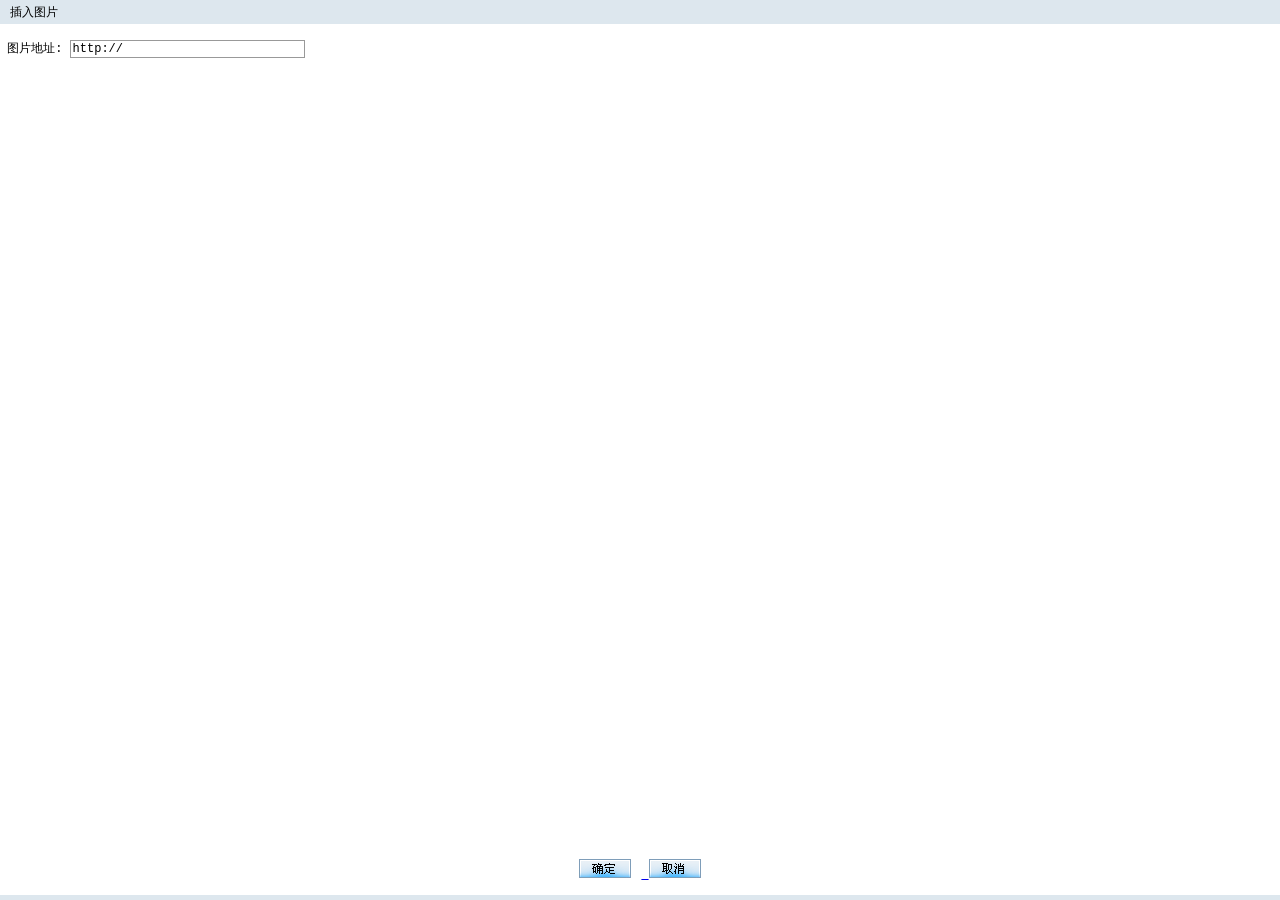
<file: WebContent/common/js/htmleditor/editor/img.htm>
<html>
	<head>
		<meta http-equiv="Content-Type" content="text/html; charset=utf-8" />
		<title>插入图片</title>
		<style type="text/css">
body,td,span,div,input {
	font-size: 12px;
	font-family: "宋体", "Courier New", Courier, monospace;
	margin: 0px;
}
</style>
		<script language="JavaScript">
		<!--
		window.isIE = (navigator.appName == "Microsoft Internet Explorer");
		if(window.isIE) {
			if(navigator.userAgent.indexOf("Opera")>-1) window.isIE = null;
		}
		else {
			if(navigator.userAgent.indexOf("Gecko")==-1) window.isIE = null;
		}
		function $(sID) {
			return document.getElementById(sID);
		}
		function adjustDialog(){
			var w = $("tabDialogSize").offsetWidth + 6;
			var h = $("tabDialogSize").offsetHeight + 25;
			window.dialogLeft = (screen.availWidth - w) / 2;
			window.dialogTop = (screen.availHeight - h) / 2;
		}
		window.onload = init;
		function init () {
			adjustDialog();
			//$("imgpath").select();
		}
		function LoadIMG(imgpath){
		    var editor = window.dialogArguments.EDiaryEditor;
		    var oRTE = editor.iframe.contentWindow;
		    var html = "<img src='" + imgpath + "' />";
			if(window.isIE) {
				try{
					oRTE.focus();
					var oRng = oRTE.document.selection.createRange();
					oRng.pasteHTML(html);
					//oRng.execCommand("InsertImage",false,imgpath);  //等同pasteHTML
					oRng.collapse(false);
					oRng.select();
				}
				catch(e){}
			}
			else {
				editor.runCMD('insertHTML', html);
			}
			window.close();
		}
		function chk_imgpath () {
		  //if($('radio1').checked==true){
			if($("imgpath").value == "http://" || $("imgpath").value == "") {
				window.close();
				return;
			}
			LoadIMG($("imgpath").value);
		 // }else{
		 //   if($("file1").value == "") {
		//	   window.close();
		//	   return;
		 //   }
		 //   $('form1').submit();
		//	$('divProcessing').style.display='';
		//  }
		}
		document.onkeydown = function (el) {
			var event = window.event || el;
			if(event.keyCode == 13) {
			    chk_imgpath();
			}  
		}
		//-->
		</script>
	</head>
	<body>
		<table width="100%" height="100%" border="0" cellpadding="0"
			cellspacing="0" id="tabDialogSize">
			<form name="form1" id="form1" method="post"
				action="upload.php?action=upload" enctype="multipart/form-data"
				target="myiframe">
			<tr>
				<td height="24" bgcolor="#DDE7EE" style="padding-left: 10px;">
					插入图片
				</td>
			</tr>
			<tr>
				<td height="50">
				<!--<input type="radio" name="picurl" id="radio1" hidefocus="true"
						onClick="if(this.checked==true){$('imgpath').disabled='';$('file1').disabled='disabled';}"> -->
					&nbsp;图片地址:
					<input type="text" value="http://"
						style="border: 1px solid #999999; width: 235px;" id="imgpath"
						name="imgpath" >
				</td>
			</tr>
			<!--  <tr height="30">
				<td align="left" id="upid" width="400">
					<input type="radio" id="radio2" name="picurl" hidefocus="true"
						onClick="if(this.checked==true){$('imgpath').disabled='disabled';$('file1').disabled='';}"
						checked>
					&nbsp;上传图片:
					<input type="file" name="file1" id="file1"
						style="width: 300px; border: #999999 1px solid">
				</td>
			</tr> -->
			<tr>
				<td style="padding: 10px;">
					&nbsp;
				</td>
			</tr>
			<tr>
				<td height="40" align="center" style="padding-bottom: 10px;">
					<a href="#" id="mysubmit" onClick="chk_imgpath()"><img
							border="0" src="../images/dilog_bt_ok.gif" alt="确定"
							style="margin-right: 10px;" />
					</a><a href="#" onClick="window.close();"><img border="0"
							src="../images/dilog_bt_cancel.gif" alt="取消" />
					</a>
				</td>
			</tr>
			<tr>
				<td bgcolor="#DDE7EE" height="5"></td>
			</tr>
			</form>
		</table>
		<div id=divProcessing
			style="width: 200px; height: 30px; position: absolute; left: 85px; top: 75px; display: none">
			<table border="0" cellpadding="0" cellspacing="1" bgcolor="#333333"
				width="100%" height="100%">
				<tr>
					<td bgcolor="#3A6EA5" align="center">
						<font color=#FFFFFF>图片上传中,请稍等...</font>
					</td>
				</tr>
			</table>
		</div>
		<!-- <iframe src="upload.php" width="0" height="0" name="myiframe"
			id="myiframe" frameborder="0" scrolling="no"></iframe> -->
	</body>
</html>
</file>
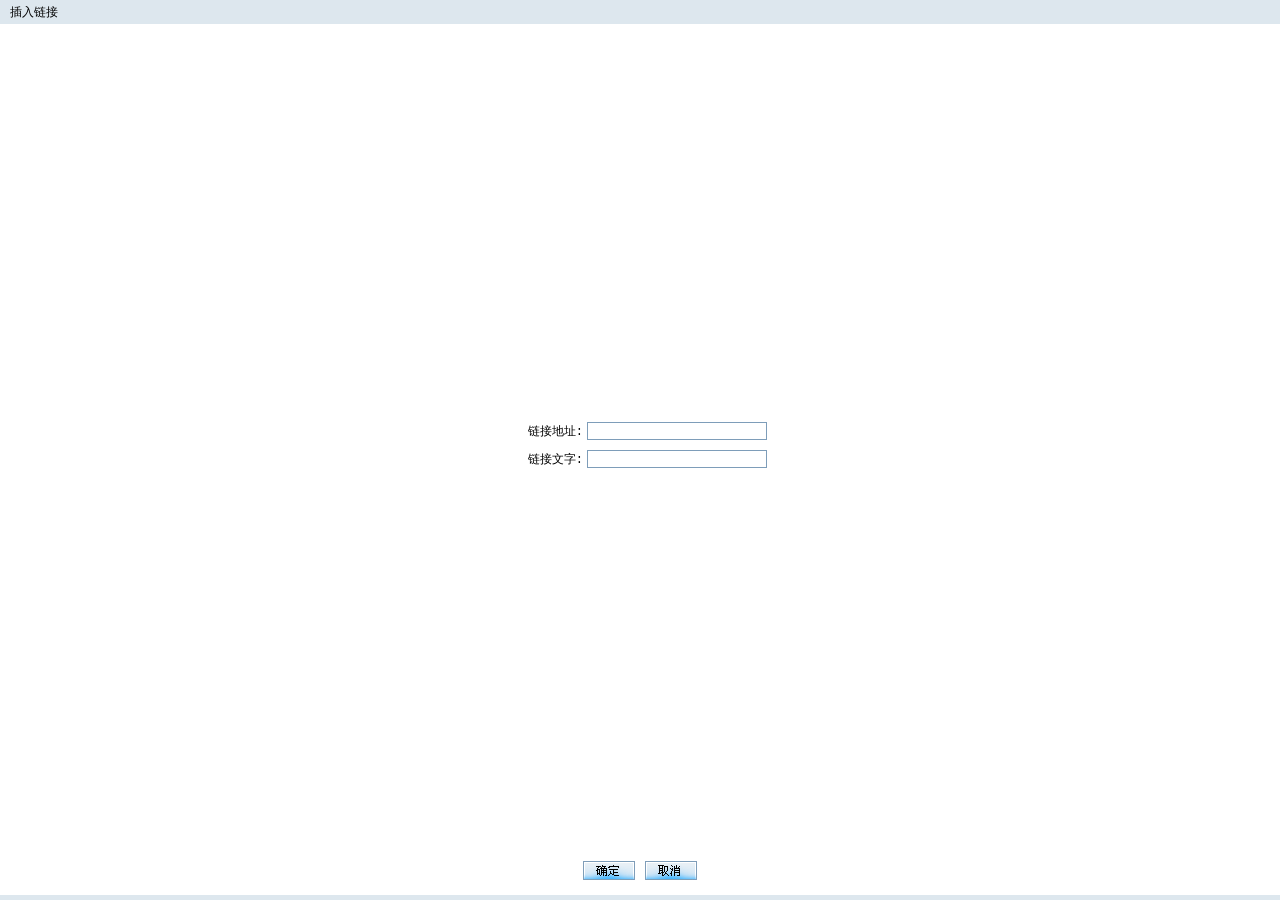
<file: WebContent/common/js/htmleditor/editor/link.htm>
<!DOCTYPE HTML PUBLIC "-//W3C//DTD HTML 4.0 Transitional//EN">
<head>
		<meta http-equiv="Content-Type" content="text/html; charset=gb2312" />
		<title>��������</title>
		<style type="text/css">
			body, td, span, div, input, select {
				font-size: 12px;
				font-family: "����", "Courier New", Courier, monospace;
				margin: 0px;
			}
			.input {
				border: 1px solid #7E9DB9;
				width: 180px;
				margin-left: 4px;
				height: 18px;
			}
		</style>
		<script language="JavaScript">
		<!--
		window.isIE = (navigator.appName == "Microsoft Internet Explorer");
		if(window.isIE) {
			if(navigator.userAgent.indexOf("Opera")>-1) window.isIE = null;
		}
		else {
			if(navigator.userAgent.indexOf("Gecko")==-1) window.isIE = null;
		}
		function $(sID) {
			return document.getElementById(sID);
		}
		function adjustDialog(){
			var w = $("tabDialogSize").offsetWidth + 6;
			var h = $("tabDialogSize").offsetHeight + 25;
			window.dialogLeft = (screen.availWidth - w) / 2;
			window.dialogTop = (screen.availHeight - h) / 2;
		}
		function resteText() {
			var editor = window.dialogArguments.EDiaryEditor;
			var frameWindow = editor.iframe.contentWindow;
			var selection = frameWindow.document.selection; 
			if (selection != null) {
				rng = selection.createRange();
			}
			$("linktext").value = rng.text ? rng.text : "";
		}
		window.onload = init;
		function init() {
			adjustDialog();
			resteText();
			$("linkpath").select();
		}
		function chk_link () {
			var editor = window.dialogArguments.EDiaryEditor;
			var oRTE = editor.iframe.contentWindow;
			if(window.isIE) {
				try{
					var html = "<a href='" + $("linkpath").value + "' target='_blank'>" + $("linktext").value + "</a>";
					oRTE.focus();
					var oRng = oRTE.document.selection.createRange();
					oRng.pasteHTML(html);
					oRng.collapse(false);
					oRng.select();
				}catch(e){}
			}
			else {
				editor.runCMD('insertHTML', html);
			}
			window.close();
		}
		//-->
		</script>
	</head>
	<body>
	<table width="100%" height="100%" border="0" cellpadding="0" cellspacing="0" id="tabDialogSize">
    <tr>
      <td height="24" bgcolor="#DDE7EE" style="padding-left: 10px;">��������</td>
    </tr>
    <tr>
      <td align="center"><table border="0" cellpadding="0" cellspacing="0">
        <tr>
          <td width="70" height="28" align="right" valign="bottom">���ӵ�ַ:</td>
          <td valign="bottom"><input class="input" id="linkpath"></td>
        </tr>
        <tr>
          <td height="28" align="right" valign="bottom">��������:</td>
          <td align="right" valign="bottom"><input class="input" id="linktext"></td>
        </tr>
        
      </table></td>
    </tr>
    
    <tr>
      <td height="40" align="center" style="padding-bottom: 10px;"><a href="#" onclick="chk_link()"><img border="0" src="../images/dilog_bt_ok.gif" alt="ȷ��" style="margin-right: 10px;"/></a><a href="#" onclick="window.close();"><img border="0" src="../images/dilog_bt_cancel.gif" alt="ȡ��"/></a></td>
    </tr><tr><td bgcolor="#DDE7EE" height="5"></td>
    </tr>
	</table>
	</body>
</html>
</file>
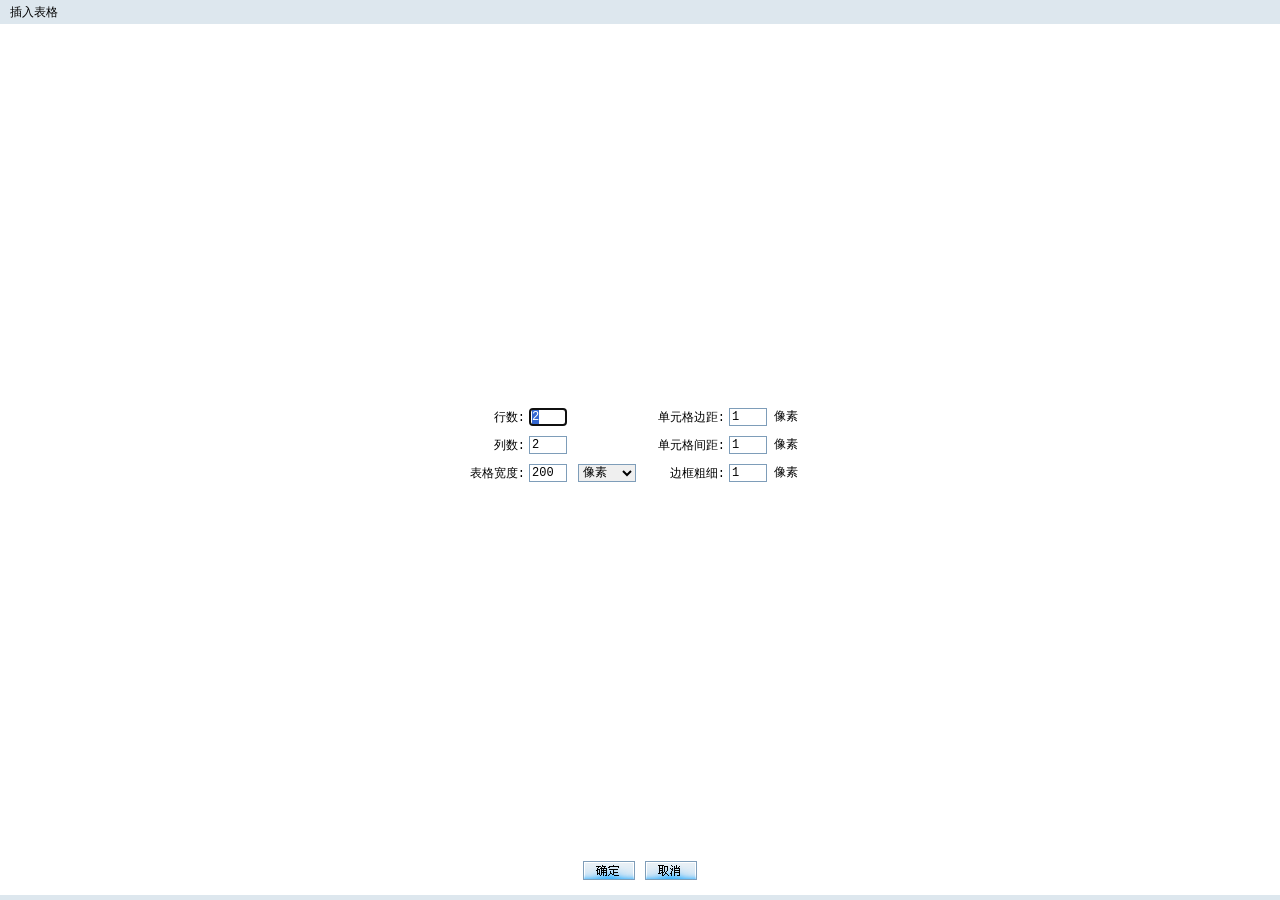
<file: WebContent/common/js/htmleditor/editor/table.htm>
<!DOCTYPE HTML PUBLIC "-//W3C//DTD HTML 4.0 Transitional//EN">
<head>
		<meta http-equiv="Content-Type" content="text/html; charset=gb2312" />
		<title>�������</title>
		<style type="text/css">
			body, td, span, div, input, select {
				font-size: 12px;
				font-family: "����", "Courier New", Courier, monospace;
				margin: 0px;
			}
			.input {
				border: 1px solid #7E9DB9;
				width: 38px;
				margin-left: 4px;
				height: 18px;
			}
			.select {
				height: 18px;
				border: 1px solid #7E9DB9;
				margin-left: 4px;
			}
		</style>
		<script language="JavaScript">
		<!--
		window.isIE = (navigator.appName == "Microsoft Internet Explorer");
		if(window.isIE) {
			if(navigator.userAgent.indexOf("Opera")>-1) window.isIE = null;
		}
		else {
			if(navigator.userAgent.indexOf("Gecko")==-1) window.isIE = null;
		}
		function $(sID) {
			return document.getElementById(sID);
		}
		function adjustDialog(){
			var w = $("tabDialogSize").offsetWidth + 6;
			var h = $("tabDialogSize").offsetHeight + 25;
			window.dialogLeft = (screen.availWidth - w) / 2;
			window.dialogTop = (screen.availHeight - h) / 2;
		}
		window.onload = init;
		function init() {
			adjustDialog();
			$("tablerow").select();
		}
		function chk_table () {
			
			if($("tablerow").value > 50) {
				alert("Ϊ��֤ҳ��Ч���������Բ����������Ϊ50��X20�У�");
				$("tablerow").select();
				return;
			}
			if($("tablecol").value > 50) {
				alert("Ϊ��֤ҳ��Ч���������Բ����������Ϊ50��X20�У�");
				$("tablecol").select();
				return;
			}
			var widthType = $("tabletype").value == "pixels" ? "" : "%";
			var html = '<table border="' + $("tableborder").value + '" cellpadding="' + $("tablepadding").value + '" ';
			html += 'cellspacing="' + $("tablespacing").value + '" style=width:"' + $("tablewidth").value + widthType + '">\n';
			for (var rows = 0; rows < $("tablerow").value; rows ++) {
				html += "<tr>\n";
				for (var cols = 0; cols < $("tablecol").value; cols ++) {
					html += "<td>&nbsp;</td>\n";
				}
				html+= "</tr>\n";
			}
			html += "</table>\n";
			
			var editor = window.dialogArguments.EDiaryEditor;
			var oRTE = editor.iframe.contentWindow;
			if(window.isIE) {
				try{
					oRTE.focus();
					var oRng = oRTE.document.selection.createRange();
					oRng.pasteHTML(html);
					oRng.collapse(false);
					oRng.select();
				}
				catch(e){}
			}
			else {
				editor.runCMD('insertHTML', html);
			}
			window.close();
		}
		//-->
		</script>
	</head>
	<body>
	<table width="100%" height="100%" border="0" cellpadding="0" cellspacing="0" id="tabDialogSize">
    <tr>
      <td height="24" bgcolor="#DDE7EE" style="padding-left: 10px;">�������</td>
    </tr>
    <tr>
      <td align="center"><table border="0" cellpadding="0" cellspacing="0">
        <tr>
          <td width="70" height="28" align="right" valign="bottom">����:</td>
          <td width="120" valign="bottom"><input class="input" id="tablerow" value="2"></td>
          <td width="80" align="right" valign="bottom">��Ԫ��߾�:</td>
          <td width="100" valign="bottom"><input class="input" id="tablepadding" value="1">
          ����</td>
        </tr>
        <tr>
          <td height="28" align="right" valign="bottom">����:</td>
          <td valign="bottom"><input class="input" id="tablecol" value="2"></td>
          <td align="right" valign="bottom">��Ԫ����:</td>
          <td valign="bottom"><input class="input" id="tablespacing" value="1">
          ����</td>
        </tr>
        <tr>
          <td height="28" align="right" valign="bottom">�������:</td>
          <td valign="bottom"><input class="input" id="tablewidth" value="200">
          <select class="select" id="tabletype">
          <option selected value="pixels">����</option>
          <option>�ٷֱ�</option>
          </select></td>
          <td align="right" valign="bottom">�߿��ϸ:</td>
          <td valign="bottom"><input class="input" id="tableborder" value="1">
          ����</td>
        </tr>
      </table></td>
    </tr>
    
    <tr>
      <td height="40" align="center" style="padding-bottom: 10px;"><a href="#" onclick="chk_table()"><img border="0" src="../images/dilog_bt_ok.gif" alt="ȷ��" style="margin-right: 10px;"/></a><a href="#" onclick="window.close();"><img border="0" src="../images/dilog_bt_cancel.gif" alt="ȡ��"/></a></td>
    </tr><tr><td bgcolor="#DDE7EE" height="5"></td>
    </tr>
	</table>
	</body>
</html>
</file>
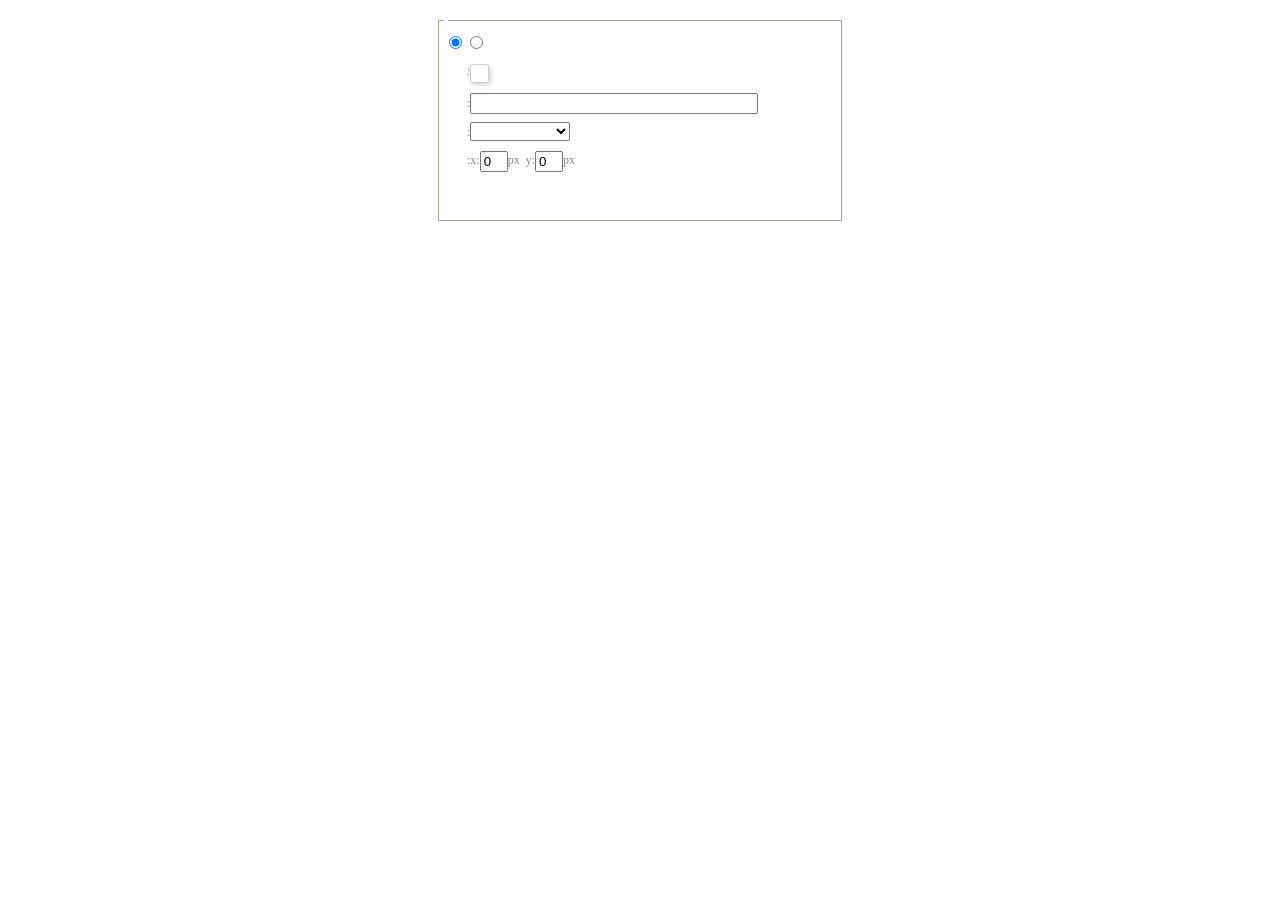
<file: WebContent/common/ueditor/dialogs/background/background.html>
<!DOCTYPE HTML>
<html>
<head>
    <meta http-equiv="Content-Type" content="text/html;charset=utf-8"/>
    <script type="text/javascript" src="../internal.js"></script>
    <link rel="stylesheet" type="text/css" href="background.css">
</head>
<body>
    <div id="bg_container" class="wrapper">
        <div id="tabHeads" class="tabhead">
            <span class="focus" data-content-id="normal"><var id="lang_background_normal"></var></span>
            <span class="" data-content-id="imgManager"><var id="lang_background_local"></var></span>
        </div>
        <div id="tabBodys" class="tabbody">
            <div id="normal" class="panel focus">
                <fieldset class="bgarea">
                    <legend><var id="lang_background_set"></var></legend>
                    <div class="content">
                        <div>
                            <label><input id="nocolorRadio" class="iptradio" type="radio" name="t" value="none" checked="checked"><var id="lang_background_none"></var></label>
                            <label><input id="coloredRadio" class="iptradio" type="radio" name="t" value="color"><var id="lang_background_colored"></var></label>
                        </div>
                        <div class="wrapcolor pl">
                            <div class="color">
                                <var id="lang_background_color"></var>:
                            </div>
                            <div id="colorPicker"></div>
                            <div class="clear"></div>
                        </div>
                        <div class="wrapcolor pl">
                            <label><var id="lang_background_netimg"></var>:</label><input class="txt" type="text" id="url">
                        </div>
                        <div id="alignment" class="alignment">
                            <var id="lang_background_align"></var>:<select id="repeatType">
                                <option value="center"></option>
                                <option value="repeat-x"></option>
                                <option value="repeat-y"></option>
                                <option value="repeat"></option>
                                <option value="self"></option>
                            </select>
                        </div>
                        <div id="custom" >
                            <var id="lang_background_position"></var>:x:<input type="text" size="1" id="x" maxlength="4" value="0">px&nbsp;&nbsp;y:<input type="text" size="1" id="y" maxlength="4" value="0">px
                        </div>
                    </div>
                </fieldset>

            </div>
            <div id="imgManager" class="panel">
                <div id="imageList" style=""></div>
            </div>
        </div>
    </div>
    <script type="text/javascript" src="background.js"></script>
</body>
</html>
</file>
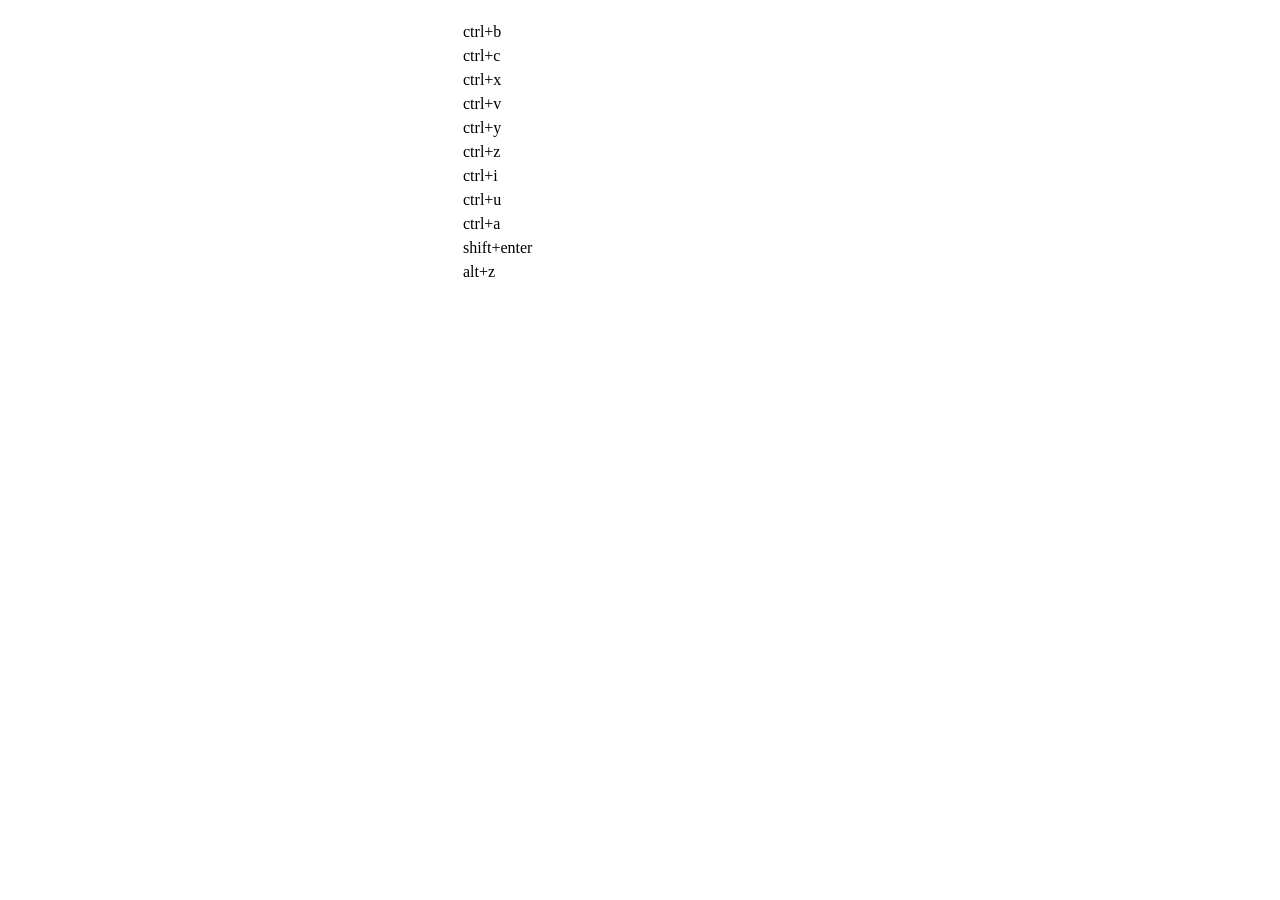
<file: WebContent/common/ueditor/dialogs/help/help.html>
<!DOCTYPE HTML PUBLIC "-//W3C//DTD HTML 4.01 Transitional//EN"
        "http://www.w3.org/TR/html4/loose.dtd">
<html>
<head>
    <title>帮助</title>
    <meta content="text/html; charset=utf-8" http-equiv="Content-Type"/>
    <script type="text/javascript" src="../internal.js"></script>
    <link rel="stylesheet" type="text/css" href="help.css">
</head>
<body>
<div class="wrapper" id="helptab">
    <div id="tabHeads" class="tabhead">
        <span class="focus" tabsrc="about"><var id="lang_input_about"></var></span>
        <span tabsrc="shortcuts"><var id="lang_input_shortcuts"></var></span>
    </div>
    <div id="tabBodys" class="tabbody">
        <div id="about" class="panel">
            <h1>UEditor</h1>
            <p id="version"></p>
            <p><var id="lang_input_introduction"></var></p>
        </div>
        <div id="shortcuts" class="panel">
            <table>
                <thead>
                <tr>
                    <td><var id="lang_Txt_shortcuts"></var></td>
                    <td><var id="lang_Txt_func"></var></td>
                </tr>
                </thead>
                <tbody>
                <tr>
                    <td>ctrl+b</td>
                    <td><var id="lang_Txt_bold"></var></td>
                </tr>
                <tr>
                    <td>ctrl+c</td>
                    <td><var id="lang_Txt_copy"></var></td>
                </tr>
                <tr>
                    <td>ctrl+x</td>
                    <td><var id="lang_Txt_cut"></var></td>
                </tr>
                <tr>
                    <td>ctrl+v</td>
                    <td><var id="lang_Txt_Paste"></var></td>
                </tr>
                <tr>
                    <td>ctrl+y</td>
                    <td><var id="lang_Txt_undo"></var></td>
                </tr>
                <tr>
                    <td>ctrl+z</td>
                    <td><var id="lang_Txt_redo"></var></td>
                </tr>
                <tr>
                    <td>ctrl+i</td>
                    <td><var id="lang_Txt_italic"></var></td>
                </tr>
                <tr>
                    <td>ctrl+u</td>
                    <td><var id="lang_Txt_underline"></var></td>
                </tr>
                <tr>
                    <td>ctrl+a</td>
                    <td><var id="lang_Txt_selectAll"></var></td>
                </tr>
                <tr>
                    <td>shift+enter</td>
                    <td><var id="lang_Txt_visualEnter"></var></td>
                </tr>
                <tr>
                    <td>alt+z</td>
                    <td><var id="lang_Txt_fullscreen"></var></td>
                </tr>
                </tbody>
            </table>
        </div>
    </div>
</div>
<script type="text/javascript" src="help.js"></script>
</body>
</html>
</file>
<file: WebContent/common/ueditor/dialogs/background/background.css>
.wrapper{ width: 424px;margin: 10px auto; zoom:1;position: relative}
.tabbody{height:225px;}
.tabbody .panel { position: absolute;width:100%; height:100%;background: #fff; display: none;}
.tabbody .focus { display: block;}

body{font-size: 12px;color: #888;overflow: hidden;}
input,label{vertical-align:middle}
.clear{clear: both;}
.pl{padding-left: 18px;padding-left: 23px\9;}

#imageList {width: 420px;height: 215px;margin-top: 10px;overflow: hidden;overflow-y: auto;}
#imageList div {float: left;width: 100px;height: 95px;margin: 5px 10px;}
#imageList img {cursor: pointer;border: 2px solid white;}

.bgarea{margin: 10px;padding: 5px;height: 84%;border: 1px solid #A8A297;}
.content div{margin: 10px 0 10px 5px;}
.content .iptradio{margin: 0px 5px 5px 0px;}
.txt{width:280px;}

.wrapcolor{height: 19px;}
div.color{float: left;margin: 0;}
#colorPicker{width: 17px;height: 17px;border: 1px solid #CCC;display: inline-block;border-radius: 3px;box-shadow: 2px 2px 5px #D3D6DA;margin: 0;float: left;}
div.alignment,#custom{margin-left: 23px;margin-left: 28px\9;}
#custom input{height: 15px;min-height: 15px;width:20px;}
#repeatType{width:100px;}


/* 图片管理样式 */
#imgManager {
    width: 100%;
    height: 225px;
}
#imgManager #imageList{
    width: 100%;
    overflow-x: hidden;
    overflow-y: auto;
}
#imgManager ul {
    display: block;
    list-style: none;
    margin: 0;
    padding: 0;
}
#imgManager li {
    float: left;
    display: block;
    list-style: none;
    padding: 0;
    width: 113px;
    height: 113px;
    margin: 9px 0 0 19px;
    background-color: #eee;
    overflow: hidden;
    cursor: pointer;
    position: relative;
}
#imgManager li.clearFloat {
    float: none;
    clear: both;
    display: block;
    width:0;
    height:0;
    margin: 0;
    padding: 0;
}
#imgManager li img {
    cursor: pointer;
}
#imgManager li .icon {
    cursor: pointer;
    width: 113px;
    height: 113px;
    position: absolute;
    top: 0;
    left: 0;
    z-index: 2;
    border: 0;
    background-repeat: no-repeat;
}
#imgManager li .icon:hover {
    width: 107px;
    height: 107px;
    border: 3px solid #1094fa;
}
#imgManager li.selected .icon {
    background-image: url(images/success.png);
    background-position: 75px 75px;
}
#imgManager li.selected .icon:hover {
    width: 107px;
    height: 107px;
    border: 3px solid #1094fa;
    background-position: 72px 72px;
}
</file>
<file: WebContent/common/ueditor/dialogs/help/help.css>
.wrapper{width: 370px;margin: 10px auto;zoom: 1;}
.tabbody{height: 360px;}
.tabbody .panel{width:100%;height: 360px;position: absolute;background: #fff;}
.tabbody .panel h1{font-size:26px;margin: 5px 0 0 5px;}
.tabbody .panel p{font-size:12px;margin: 5px 0 0 5px;}
.tabbody table{width:90%;line-height: 20px;margin: 5px 0 0 5px;;}
.tabbody table thead{font-weight: bold;line-height: 25px;}
</file>
